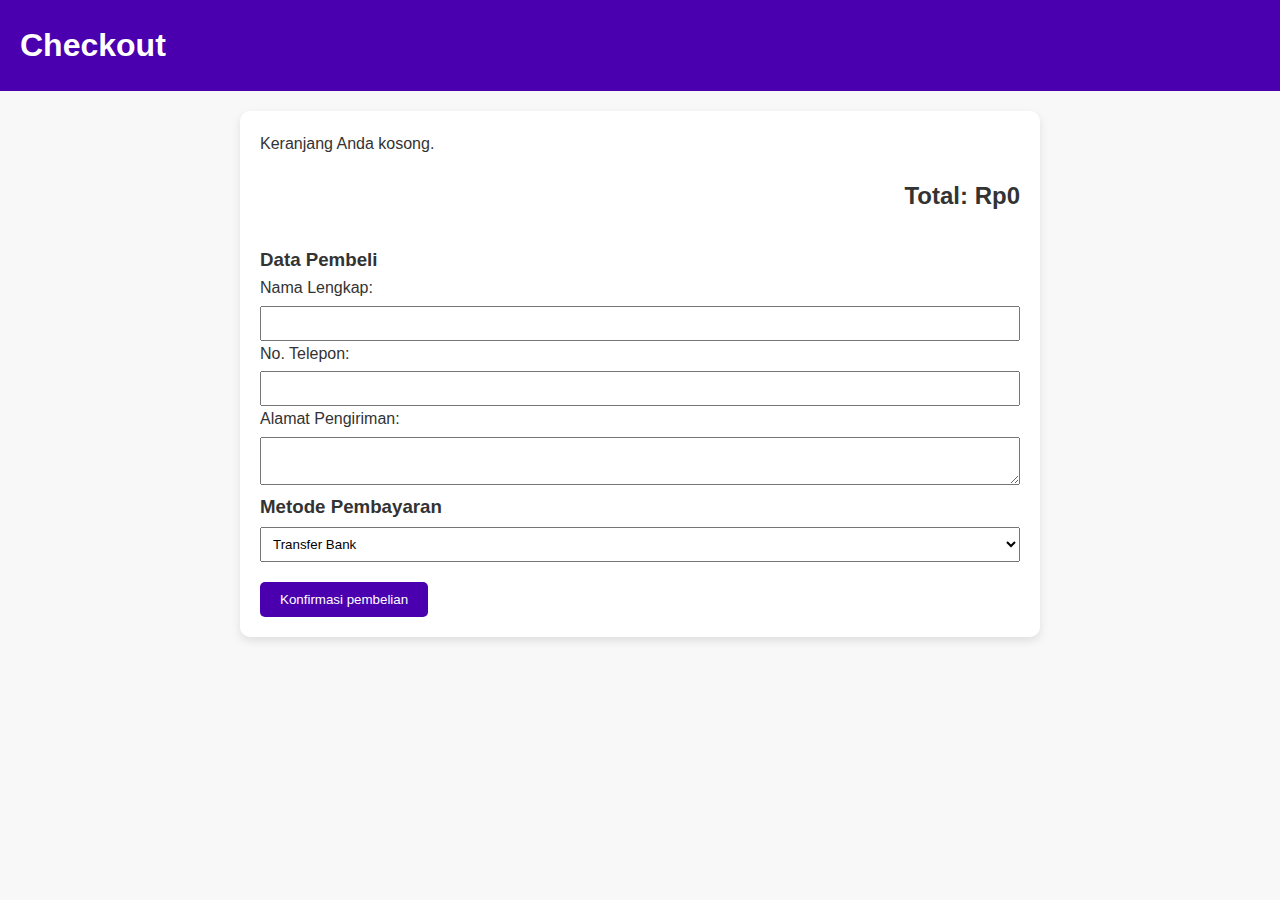
<file: checkout.html>
<!DOCTYPE html>
<html lang="id">
<head>
  <meta charset="UTF-8">
  <meta name="viewport" content="width=device-width, initial-scale=1.0">
  <title>Checkout</title>
  <link rel="stylesheet" href="styles.css">
  <link rel="icon" type="image/png" href="SMART LIVING.png">
  <style>
    body {
      font-family: Arial, sans-serif;
      background-color: #f8f8f8;
      margin: 0;
      padding: 0;
    }
    header {
      background-color: #4b00b0;
      color: white;
      padding: 20px;
      text-align: center;
    }
    .checkout-container {
      max-width: 800px;
      margin: 20px auto;
      background: #fff;
      padding: 20px;
      border-radius: 10px;
      box-shadow: 0 4px 10px rgba(0, 0, 0, 0.1);
    }
    .checkout-item {
      display: flex;
      align-items: center;
      margin-bottom: 15px;
      border-bottom: 1px solid #ddd;
      padding-bottom: 10px;
    }
    .checkout-item img {
      width: 80px;
      height: 80px;
      object-fit: cover;
      margin-right: 15px;
    }
    .item-details {
      flex: 1;
    }
    .total {
      font-size: 24px;
      font-weight: bold;
      text-align: right;
      margin-top: 20px;
    }
    form {
      margin-top: 30px;
    }
    form input, form textarea, form select {
      width: 100%;
      padding: 8px;
      margin-top: 5px;
      box-sizing: border-box;
    }
    form button {
      margin-top: 20px;
      padding: 10px 20px;
      background-color: #4b00b0;
      color: #fff;
      border: none;
      border-radius: 5px;
      cursor: pointer;
    }
  </style>
</head>
<body>
  <header>
    <h1>Checkout</h1>
  </header>
  <div class="checkout-container">
    <div id="direct-purchase-summary"></div>
    <div id="checkout-items"></div>
    <div class="total" id="total-price"></div>

    <form id="checkout-form">
      <h3>Data Pembeli</h3>
      <label for="name">Nama Lengkap:</label>
      <input type="text" id="name" name="name" required>

      <label for="phone">No. Telepon:</label>
      <input type="tel" id="phone" name="phone" required>

      <label for="address">Alamat Pengiriman:</label>
      <textarea id="address" name="address" required></textarea>

      <h3>Metode Pembayaran</h3>
      <select id="payment-method" required>
        <option value="Transfer Bank">Transfer Bank</option>
        <option value="E-Wallet">E-Wallet (ShopeePay, GoPay)</option>
      </select>

      <button type="submit">Konfirmasi pembelian</button>
    </form>
  </div>

  <script>
    // Fungsi untuk menampilkan item keranjang (jika checkout dari keranjang)
    function displayCheckoutItems() {
      let cart = JSON.parse(localStorage.getItem("cart")) || [];
      const checkoutItemsDiv = document.getElementById("checkout-items");
      checkoutItemsDiv.innerHTML = "";
      let total = 0;

      if (cart.length === 0) {
        checkoutItemsDiv.innerHTML = "<p>Keranjang Anda kosong.</p>";
      } else {
        cart.forEach(item => {
          let quantity = item.quantity || 1;
          let itemTotal = item.price * quantity;
          total += itemTotal;
          const itemDiv = document.createElement("div");
          itemDiv.classList.add("checkout-item");
          itemDiv.innerHTML = `
            <img src="${item.image}" alt="${item.name}">
            <div class="item-details">
              <p>${item.name}</p>
              <p>Harga: Rp${item.price.toLocaleString()} x ${quantity}</p>
            </div>
            <div class="item-price">Rp${itemTotal.toLocaleString()}</div>
          `;
          checkoutItemsDiv.appendChild(itemDiv);
        });
      }
      document.getElementById("total-price").textContent = "Total: Rp" + total.toLocaleString();
      return total;
    }

    // Ambil parameter dari URL
    const urlParams = new URLSearchParams(window.location.search);
    const directName = urlParams.get('name');
    const directPrice = urlParams.get('price');

    let orderSummary = "";
    let totalPriceValue = 0;

    if (directName && directPrice) {
      // Misal format directName: "Jam Tangan Pria Z01 - Model 2"
      let productName = directName;
      let modelName = "";
      if (directName.includes(" - ")) {
        const parts = directName.split(" - ");
        productName = parts[0]; // "Jam Tangan Pria Z01"
        modelName = parts.slice(1).join(" - "); // "Model 2" (atau lainnya)
      }
      totalPriceValue = parseInt(directPrice, 10);
      orderSummary += `Produk: ${productName}\n`;
      if (modelName) {
        orderSummary += `Model: ${modelName}\n`;
      }
      orderSummary += `Harga: Rp ${totalPriceValue.toLocaleString()}\n`;

      // Tampilkan ringkasan pembelian langsung
      document.getElementById("direct-purchase-summary").innerHTML = `
        <p><strong>${productName}</strong></p>
        ${modelName ? `<p>Model: ${modelName}</p>` : ""}
        <p>Harga: Rp ${totalPriceValue.toLocaleString()}</p>
      `;
      // Sembunyikan tampilan checkout dari keranjang
      document.getElementById("checkout-items").style.display = "none";
      document.getElementById("total-price").style.display = "none";
    } else {
      document.getElementById("direct-purchase-summary").style.display = "none";
      totalPriceValue = displayCheckoutItems();
      orderSummary = "";
      let cart = JSON.parse(localStorage.getItem("cart")) || [];
      cart.forEach(item => {
        orderSummary += `${item.name} - Rp${item.price.toLocaleString()} x ${item.quantity || 1}\n`;
      });
    }

    // Flag untuk mencegah submit ganda
    let isSubmitting = false;

    // Event ketika form checkout dikirim
    document.getElementById("checkout-form").addEventListener("submit", function(event) {
      event.preventDefault();

      // Jika sudah dalam proses submit, abaikan event selanjutnya
      if (isSubmitting) return;
      isSubmitting = true;

      const name = document.getElementById("name").value;
      const phone = document.getElementById("phone").value;
      const address = document.getElementById("address").value;
      const paymentMethod = document.getElementById("payment-method").value;

      // Ambil total harga (dalam nilai numerik)
      const totalPrice = totalPriceValue; // angka

      const whatsappMessage = 
`Halo, saya ingin melakukan pemesanan:

${orderSummary}
Total Harga: Rp${totalPrice.toLocaleString()}

Nama: ${name}
No. Telepon: ${phone}
Alamat: ${address}
Metode Pembayaran: ${paymentMethod}

Mohon konfirmasinya. Terima kasih!`;

      // Simpan pesan tersebut ke localStorage untuk diambil di payment page
      localStorage.setItem("whatsappMessage", whatsappMessage);

      // Alihkan ke halaman payment.html, sertakan metode pembayaran dan total harga sebagai parameter
      window.location.href = "payment.html?method=" + encodeURIComponent(paymentMethod) + "&price=" + totalPrice;
    });
  </script>
</body>
</html>
</file>
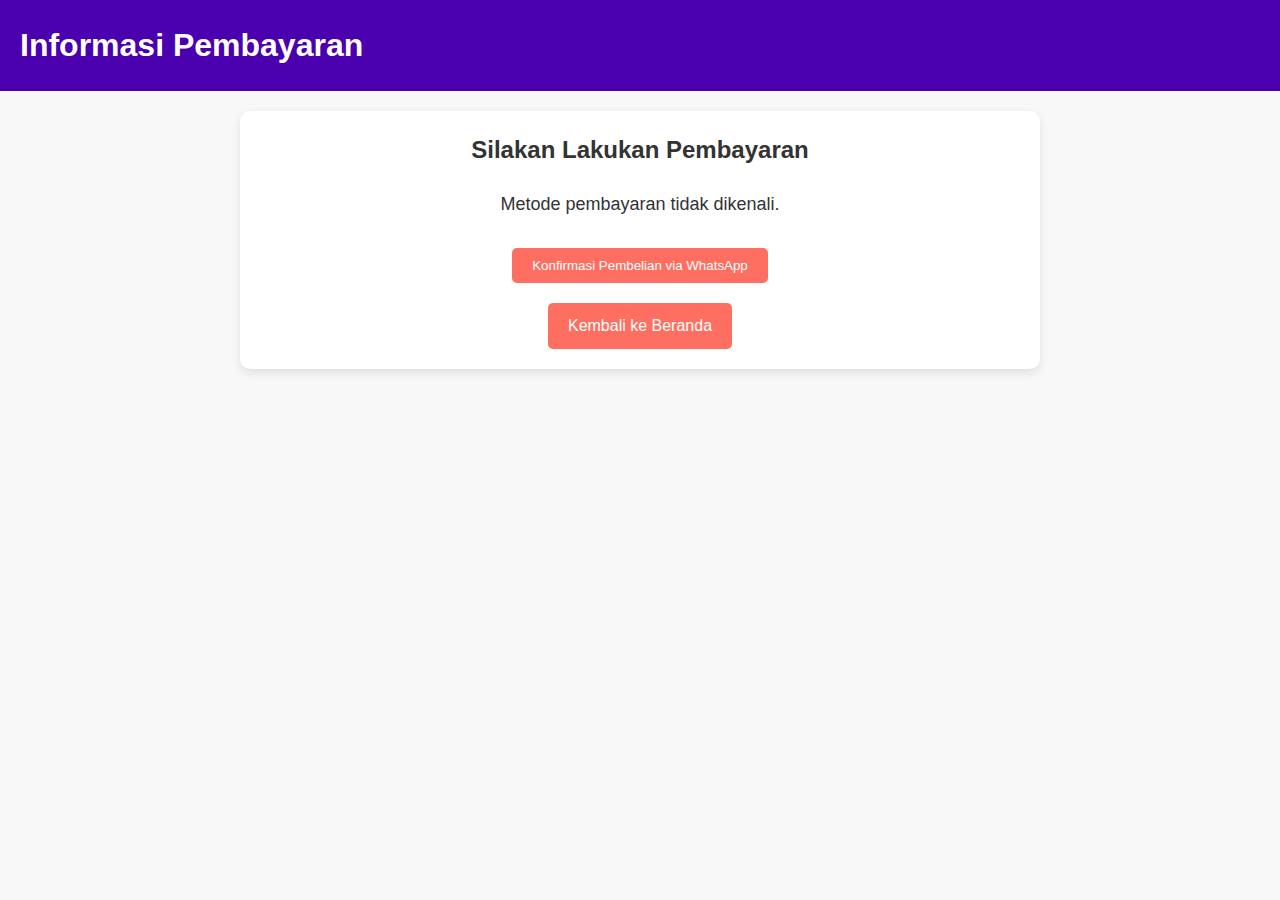
<file: payment.html>
<!DOCTYPE html>
<html lang="id">
<head>
  <meta charset="UTF-8">
  <meta name="viewport" content="width=device-width, initial-scale=1.0">
  <title>Informasi Pembayaran</title>
  <link rel="stylesheet" href="styles.css">
  <link rel="icon" type="image/png" href="SMART LIVING.png">
  <style>
    body {
      font-family: Arial, sans-serif;
      background-color: #f8f8f8;
      margin: 0;
      padding: 0;
    }
    header {
      background-color: #4b00b0;
      color: white;
      padding: 20px;
      text-align: center;
    }
    .payment-container {
      max-width: 800px;
      margin: 20px auto;
      background: #fff;
      padding: 20px;
      border-radius: 10px;
      box-shadow: 0 4px 10px rgba(0, 0, 0, 0.1);
      text-align: center;
    }
    .payment-container h2 {
      margin-bottom: 20px;
    }
    .payment-method-info {
      font-size: 18px;
      margin-bottom: 10px;
    }
    .payment-account {
      font-size: 20px;
      font-weight: bold;
      color: #d32f2f;
    }
    .btn {
      display: inline-block;
      background: #ff6f61;
      color: #fff;
      padding: 10px 20px;
      margin-top: 20px;
      text-decoration: none;
      border-radius: 5px;
      cursor: pointer;
    }
    .btn:hover {
      background: #ff4b3e;
    }
  </style>
</head>
<body>
  <header>
    <h1>Informasi Pembayaran</h1>
  </header>
  <div class="payment-container">
    <h2>Silakan Lakukan Pembayaran</h2>
    <div id="payment-info">
      <!-- Informasi pembayaran akan muncul di sini -->
    </div>
    <!-- Tombol untuk Konfirmasi Pembelian via WhatsApp -->
    <button class="btn" id="whatsapp-btn">Konfirmasi Pembelian via WhatsApp</button>
    <br>
    <a class="btn" href="index.html">Kembali ke Beranda</a>
  </div>
  <script>
    // Ambil parameter metode pembayaran dan total harga dari URL
    const urlParams = new URLSearchParams(window.location.search);
    const paymentMethod = urlParams.get('method');
    const priceParam = urlParams.get('price');

    // Format harga dengan pemisah ribuan
    let totalPriceText = "";
    if(priceParam) {
      totalPriceText = "Rp " + parseInt(priceParam, 10).toLocaleString();
    } else {
      totalPriceText = "Rp 0";
    }

    const paymentInfoDiv = document.getElementById("payment-info");
    let infoHTML = "";
    if(paymentMethod === "Transfer Bank") {
      infoHTML = `
        <p class="payment-method-info">Silahkan transfer sejumlah <strong>${totalPriceText}</strong> ke rekening berikut:</p>
        <p class="payment-account">Bank BRI: 4118 0101 1102 533</p>
        <p class="payment-account">Atas Nama: SITI SHOLIHAT</p>
        <p><b>Mohon screenshot bukti pembayaran dan kirim ke nomor yang sama atau dibawah ini:</b><br><strong>083820704602</strong></p>
      `;
    } else if(paymentMethod === "E-Wallet") {
      infoHTML = `
        <p class="payment-method-info">Silahkan transfer sejumlah <strong>${totalPriceText}</strong> melalui e-wallet berikut:</p>
        <p class="payment-account">ShopeePay: 089507431393</p>
        <p class="payment-account">Gopay: 083820704602</p>
        <p class="payment-account">Atas Nama:<br> ShopeePay: donifirmansyah929<br> Gopay: Doni Firmansyah  </p>
        <p><b>Mohon screenshot bukti pembayaran dan kirim ke nomor yang sama atau di bawah ini:</b><br><strong>083820704302</strong></p>
      `;
    } else {
      infoHTML = `<p class="payment-method-info">Metode pembayaran tidak dikenali.</p>`;
    }
    paymentInfoDiv.innerHTML = infoHTML;

    // Tombol Konfirmasi Pembelian via WhatsApp
    document.getElementById("whatsapp-btn").addEventListener("click", function() {
      // Ambil pesan WhatsApp yang sudah disimpan di localStorage oleh halaman checkout
      let message = localStorage.getItem("whatsappMessage") || "";
      
      if (!message) {
        alert("Pesan pemesanan tidak ditemukan. Pastikan Anda sudah mengkonfirmasi pembelian.");
        return;
      }
      
      // Nomor WhatsApp yang dituju (sesuaikan dengan kebutuhan)
      const whatsappNumber = "6283820704602 "; // Gunakan format kode negara (misal: 62 untuk Indonesia)
      
      // Buat URL WhatsApp
      const whatsappUrl = "https://api.whatsapp.com/send?phone=" + whatsappNumber + "&text=" + encodeURIComponent(message);
      
      // Arahkan ke WhatsApp
      window.location.href = whatsappUrl;
    });
  </script>
</body>
</html>
</file>
<file: styles.css>
/* Reset margin dan padding */
* {
  margin: 0;
  padding: 0;
  box-sizing: border-box;
}

body {
  font-family: Arial, sans-serif;
  line-height: 1.6;
  color: #333;
}

/* Header */
header {
  background: #4b00b0;
  color: #fff;
  padding: 10px 20px;
  display: flex;
  align-items: center;
  justify-content: space-between;
  position: sticky;
  top: 0;
  z-index: 100;
}

header .logo h1 {
  margin: 0;
}

header nav ul {
  list-style: none;
  display: flex;
}

header nav ul li {
  margin-left: 20px;
}

header nav ul li a {
  color: #fff;
  text-decoration: none;
  font-weight: bold;
}

/* Hero Section */
#hero {
  background: linear-gradient(rgba(0, 0, 0, 0.5), rgba(0, 0, 0, 0.5)), url('hero-background.jpg') center/cover no-repeat;
  height: 500px;
  display: flex;
  align-items: center;
  justify-content: center;
  text-align: center;
  color: #fff;
}

.hero-content {
  animation: fadeIn 1s ease-in-out;
}

.hero-content h2 {
  font-size: 3em;
  margin-bottom: 10px;
}

.hero-content p {
  font-size: 1.2em;
  margin-bottom: 20px;
}

/* Tombol */
.btn {
  display: inline-block;
  background: #4b00b0;
  color: #fff;
  padding: 10px 20px;
  margin-top: 10px;
  text-decoration: none;
  border-radius: 5px;
  cursor: pointer;
  border: none;
  transition: background 0.3s ease;
}

.btn:hover {
  background: #4b00b0;
}

/* Section Umum */
section {
  padding: 40px 20px;
  text-align: center;
}

/* Produk Section */
.produk-container {
  display: flex;
  flex-wrap: wrap;
  justify-content: center;
  gap: 20px;
  margin-top: 20px;
}

.produk-item {
  border: 1px solid #ddd;
  padding: 20px;
  width: 300px;
  border-radius: 5px;
  background: #fff;
  transition: transform 0.3s ease, box-shadow 0.3s ease;
}

.produk-item:hover {
  transform: translateY(-5px);
  box-shadow: 0 5px 15px rgba(0, 0, 0, 0.2);
}

.produk-item img {
  max-width: 100%;
  height: auto;
  margin-bottom: 10px;
}

.produk-item h3 {
  margin: 10px 0;
}

.harga {
  display: block;
  margin: 10px 0;
  font-weight: bold;
}

/* Tentang & Kontak Sections */
#tentang, #kontak {
  background: #f4f4f4;
  padding: 40px 20px;
}

/* Footer */
footer {
  background: #333;
  color: #fff;
  padding: 20px;
  margin-top: 40px;
  text-align: center;
}

/* Back to Top Button */
#back-to-top {
  display: none;
  position: fixed;
  bottom: 40px;
  right: 40px;
  background: #4b00b0;
  color: #fff;
  border: none;
  border-radius: 50%;
  width: 50px;
  height: 50px;
  cursor: pointer;
  font-size: 24px;
  align-items: center;
  justify-content: center;
}

/* Keyframes for fadeIn animation */
@keyframes fadeIn {
  from {
    opacity: 0;
    transform: translateY(20px);
  }
  to {
    opacity: 1;
    transform: translateY(0);
  }
}

/* Responsive */
@media (max-width: 768px) {
  .produk-container {
    flex-direction: column;
    align-items: center;
  }
}

/* Styling untuk section kontak */
#kontak {
  text-align: center;
  padding: 20px;
}

/* Styling untuk teks di atas ikon kontak */
#kontak .contact-text {
  font-size: 18px;
  margin-bottom: 15px;
}

/* CSS untuk bagian kontak */
#kontak {
  text-align: center; /* Pusatkan konten */
  padding: 20px;
}

#kontak p {
  display: flex;             /* Gunakan flexbox untuk susunan horizontal */
  justify-content: center;   /* Pusatkan secara horizontal */
  align-items: center;       /* Pusatkan secara vertikal */
  gap: 15px;                 /* Jarak antar elemen */
  flex-wrap: wrap;           /* Jika layar kecil, gambar akan berpindah baris */
}

#kontak a img {
  width: 60px;               /* Ukuran lebar gambar (sesuaikan jika perlu) */
  height: 60px;              /* Ukuran tinggi gambar */
  object-fit: contain;       /* Agar gambar tidak terdistorsi */
  transition: transform 0.3s ease; /* Efek transisi untuk hover */
}

#kontak a img:hover {
  transform: scale(1.1);     /* Efek zoom saat hover */
}
</file>
